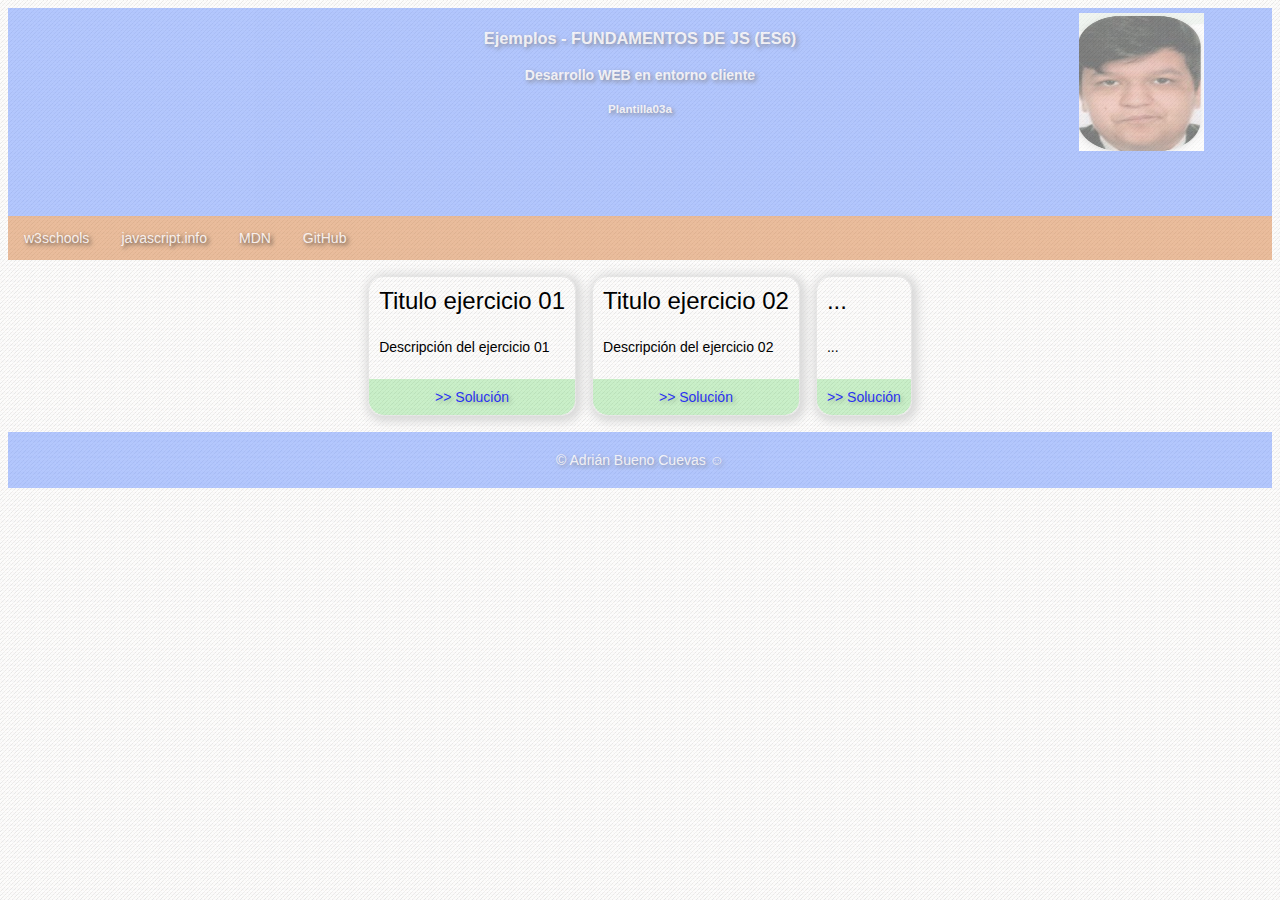
<file: index.html>
<!DOCTYPE html>
<html lang="es">
  <head>
    <meta charset="UTF-8" />
    <meta http-equiv="X-UA-Compatible" content="IE=edge" />
    <meta name="viewport" content="width=device-width, initial-scale=1.0" />
    <title>Javascript</title>
    <link href="./img/favicon.ico" rel="icon" type="image/x- icon" />
    <link href="./css/styles.css" rel="stylesheet" type="text/css" />
  </head>
  <body>
    <!-- --------HEADER---------- -->
    <div class="header">
        <div>
          
        </div>
        <div>
          <h3>Ejemplos - FUNDAMENTOS DE JS (ES6)</h3>
          <h4>Desarrollo WEB en entorno cliente</h4>
          <h5>Plantilla03a</h5>
        </div>
        <div>
          <img  class="img"  src="./img/foto.jpg" alt="foto">
        </div>
      
    </div>
    <!-- ---------MENU----------- -->
    <div class="topnav">
      <a href="https://www.w3schools.com/js/default.asp">w3schools</a>
      <a href="https://es.javascript.info/js">javascript.info</a>
      <a href="https://developer.mozilla.org/es/docs/Web/JavaScript">MDN</a>
      <a href="https://github.com/AdrianBuenoCuevas/Plantilla03">GitHub</a>
    </div>
    <br />
    <!-- ------MAIN-CONTENT------ -->
    <div class="container">
      <div class="card">
        <div class="cardTitle">Titulo ejercicio 01</div>
        <div class="cardBody">
          <p>Descripción del ejercicio 01</p>
        </div>
        <div class="cardFooter">
          <a href="./ejercicios/ejer01/index.html">&gt;&gt; Solución</a>
        </div>
      </div>
      <div class="card">
        <div class="cardTitle">Titulo ejercicio 02</div>
        <div class="cardBody">
          <p>Descripción del ejercicio 02</p>
        </div>
        <div class="cardFooter">
          <a href="./ejercicios/ejer02/index.html">&gt;&gt; Solución</a>
        </div>
      </div>
      <div class="card">
        <div class="cardTitle">...</div>
        <div class="cardBody">
          <p>...</p>
        </div>
        <div class="cardFooter"><a href="#">&gt;&gt; Solución</a></div>
      </div>
    </div>
    <br />
    <!-- ---------FOOT----------- -->
    <div class="footer">© Adrián Bueno Cuevas ☺</div>
  </body>
</html>
</file>
<file: css/styles.css>
body {
    background: url(../img/bgblanco.png) repeat;
    text-align: justify;
    font-family: Tahoma, Geneva, sans-serif;
    font-size: 14px;
  }
  
  .header {
    display: grid;
    grid-template-columns: 20% 60% 20%;
    background: url(../img/bgblue2.png) repeat;
    opacity: 0.5;
    text-align: center;
    padding: 5px;
    color: rgb(255, 250, 250, 0.9);
    text-shadow: 2px 2px 4px rgb(0, 0, 0, 0.75);
  }

  .img {
    width: 50%;
    height: 70%;
    
  }


  .topnav {
    overflow: hidden;
    background-color: rgb(210, 105, 30, 0.5);
  
    opacity: 0.85;
  }
  .topnav a {
    float: left;
    display: block;
    color: rgb(255, 250, 250, 0.9);
    text-shadow: 2px 2px 4px rgb(0, 0, 0, 0.75);
    text-align: center;
    padding: 14px 16px;
    text-decoration: none;
  }
  
  .topnav a:hover {
    background-color: rgb(128, 128, 128, 0.25);
    color: rgb(255, 215, 0, 0.75);
  }
  
  .container {
    display: flex;
    justify-content: center;
    flex-wrap: wrap;
    gap: 16px;
  }
  
  .card {
    display: flex;
    flex-direction: column;
    justify-content: space-between;
    width: auto;
    border: 1px solid rgb(211, 211, 211, 0.5);
    box-shadow: 2px 2px 8px 4px #d3d3d3d1;
    border-radius: 15px;
    font-family: sans-serif;
  }
  
  .cardTitle {
    font-size: 24px;
    padding: 10px 10px 0 10px;
  }
  
  .cardBody {
    padding: 10px;
    flex: 1 1 100%;
  }
  
  .cardFooter {
    background: rgb(50, 205, 50, 0.25);
    border-radius: 0 0 15px 15px;
    padding: 10px;
    text-align: center;
  }
  
  .cardFooter a {
    text-decoration: none;
    color: rgb(0, 0, 255, 0.8);
    text-shadow: 2px 2px 4px rgb(0, 0, 0, 0.25);
  }
  
  @media screen and (max-width: 600px) {
    .container {
      width: 100%;
    }
  }
  
  .footer {
    background: url(../img/bgblue2.png) repeat;
    opacity: 0.5;
    text-align: center;
    padding: 20px;
  
    color: rgb(255, 250, 250, 0.9);
    text-shadow: 2px 2px 4px rgb(0, 0, 0, 0.75);
  }
</file>
